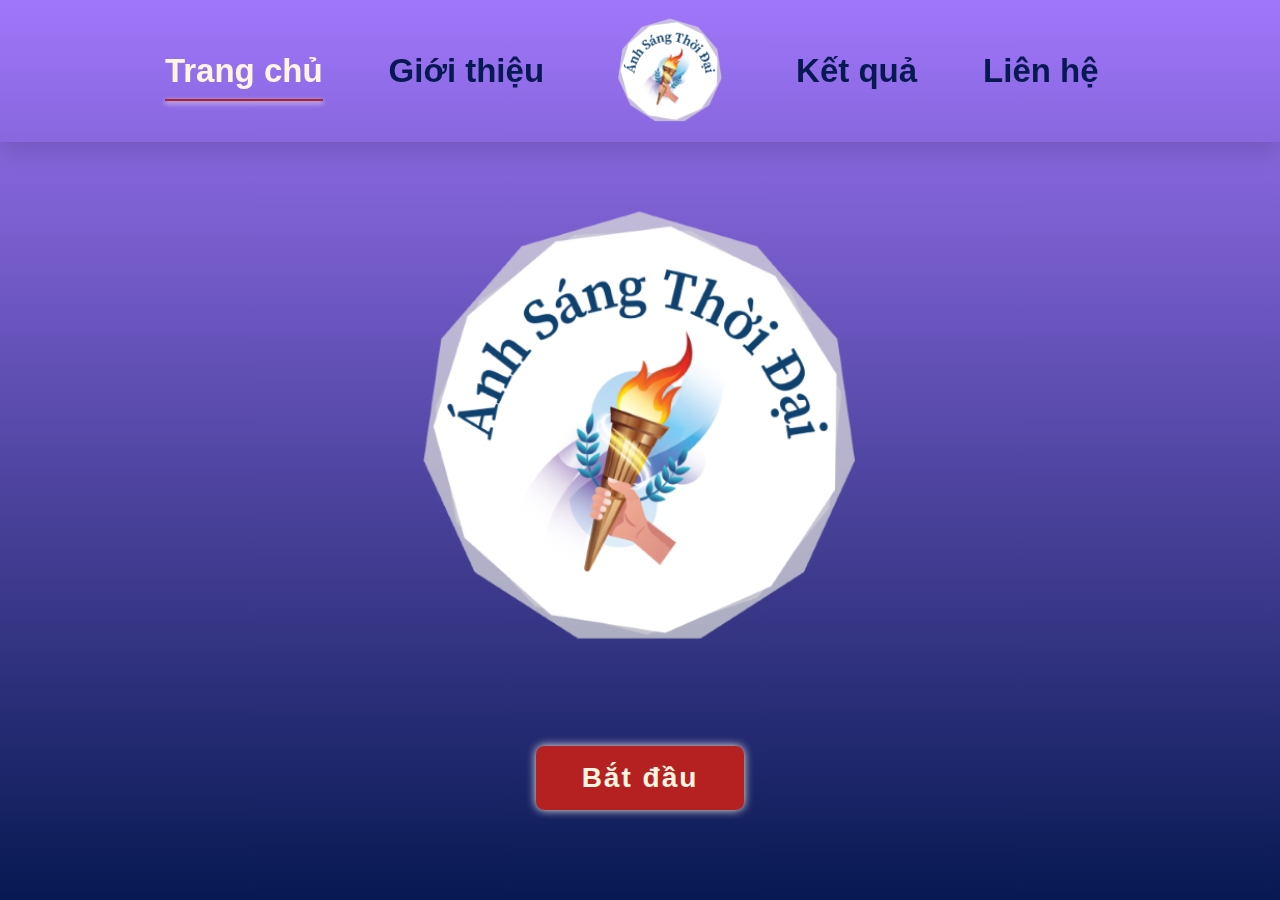
<file: index.html>
<!DOCTYPE html>
<html lang="en">

<head>
  <meta charset="UTF-8" />
  <meta name="viewport" content="width=device-width, initial-scale=1.0" />
  <title>Ánh Sáng Thời Đại</title>
  <!-- Bootstrap - CSS -->
  <link rel="stylesheet" href="./assets/css/bootstrap.css" />
  <!-- Favicon - Logo -->
  <link rel="shortcut icon" href="./assets/images/favicon_io/favicon.ico" type="image/x-icon" />
  <!-- Custom css -->
  <link rel="stylesheet" href="./assets/css/style.css" type="text/css" />
  <script src="./assets/js/jquery-3.7.1.min.js"></script>
</head>

<body>
  <!-- Bootstrap - JS -->
  <script src="./assets/js/bootstrap.js"></script>
  <script src="./assets/js/bootstrap.bundle.js"></script>
  <div class="homePage">
    <header id="header" class="header container-fluid shadow">
      <div class="row">
        <ul class="nav d-flex align-items-center justify-content-center py-2 gap-5">
          <li class="nav-item fs-4 fw-semibold nav-item--active">
            Trang chủ
          </li>
          <li>
            <a href="#" class="nav-item fs-4 fw-semibold">Giới thiệu</a>
          </li>
          <li class="header__logo nav-item">
            <img src="./assets/images/logoGame.png" alt="logoGame" class="header__logo--img" />
          </li>
          <li>
            <a href="./resultAnnouncement.html" class="nav-item fs-4 fw-semibold">Kết quả</a>
          </li>
          <li>
            <a href="#" class="nav-item fs-4 fw-semibold">Liên hệ</a>
          </li>
        </ul>
      </div>
    </header>
    <main id="main" class="container-fluid d-flex flex-column justify-content-center align-items-center">
      <img src="./assets/images/logoGame.png" alt="logoGame" class="homePage__logo" />
      <a href="./Page2.html" id="start" type="button" class="btn btn-start col-2 mt-5 fw-bold">Bắt đầu</a>
    </main>
  </div>
  <script>
    $("#start").on("click", () => {
      localStorage.setItem("correctedAnswer", 0);
      localStorage.setItem("i", 0);
    });
  </script>
</body>

</html>
</file>
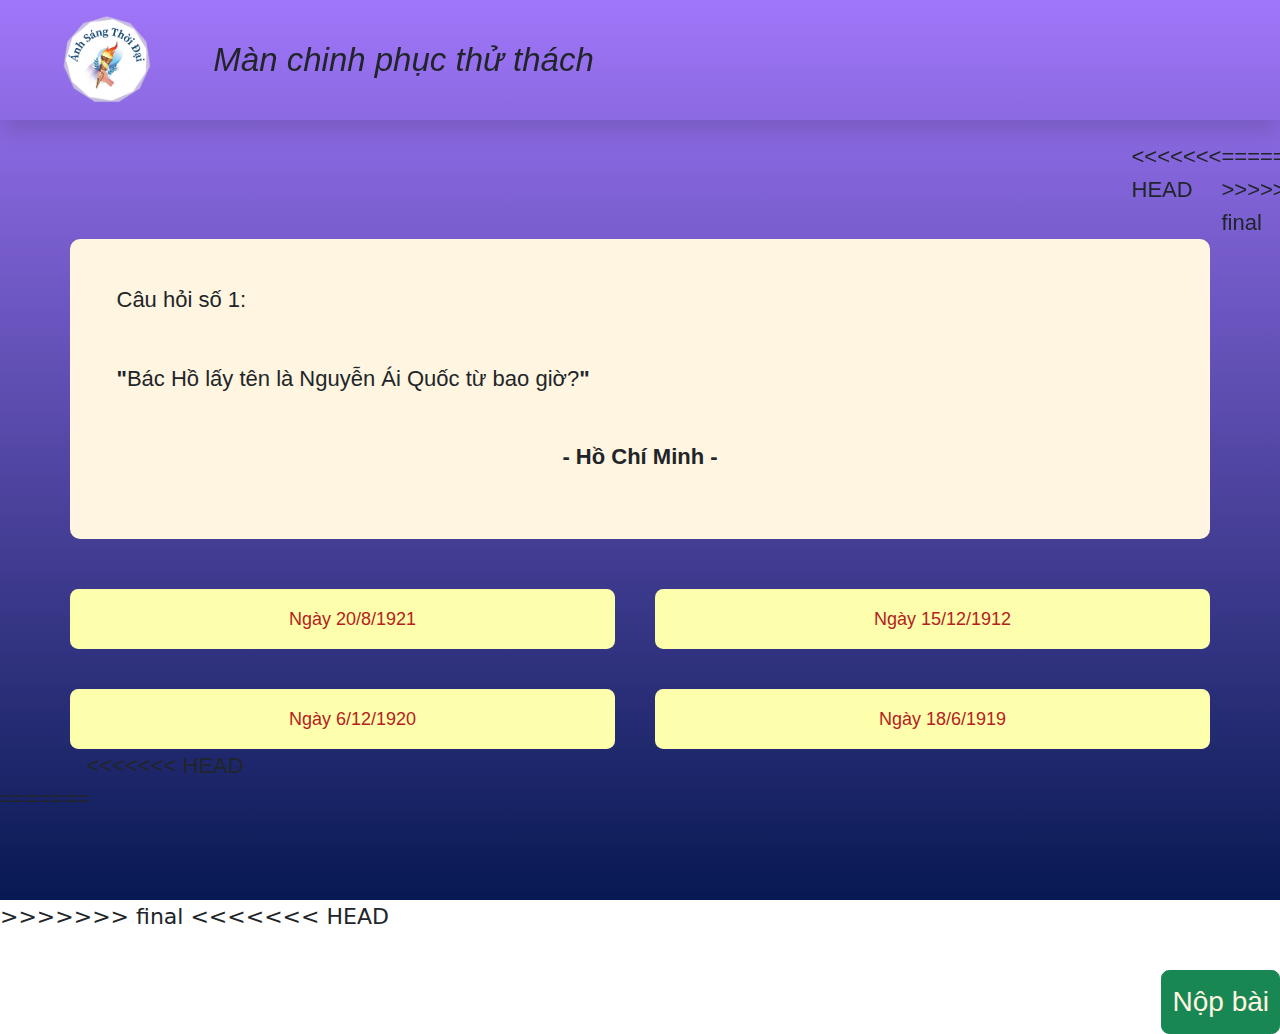
<file: Page2.html>
<!DOCTYPE html>
<html lang="en">

<head>
    <meta charset="UTF-8">
    <meta name="viewport" content="width=device-width, initial-scale=1.0">
    <title>Ánh Sáng Thời Đại</title>
    <!-- Icon -->
    <link href='https://unpkg.com/boxicons@2.1.4/css/boxicons.min.css' rel='stylesheet'>
    <!-- Bootstrap - CSS -->
    <link rel="stylesheet" href="./assets/css/bootstrap.css">
    <!-- Favicon - Logo -->
    <link rel="shortcut icon" href="./assets/images/favicon_io/favicon.ico" type="image/x-icon">
    <!-- Custom css -->
    <link rel="stylesheet" href="./assets/css/style.css" type="text/css">

    <style>
        .modal-background {
            background-image: url('./assets/images/modal.jpg');
            background-size: cover;
            background-repeat: no-repeat;
        }
    </style>
    <script src="./assets/js/questions.js"></script>
    <script src="./assets/js/jquery-3.7.1.min.js"></script>
    <script src="./assets/js/fontawesome.js"></script>
</head>

<body>
    <!-- Bootstrap - JS -->
    <script src="./assets/js/bootstrap.js"></script>
    <script src="./assets/js/bootstrap.bundle.js"></script>
    <div class="gamePage">
        <header id="gamePage__header" class="header container-fluid shadow row">
            <a href="./index.html" class="col-2 text-center">
                <img src="./assets/images/logoGame.png" alt="logoGame" class="header__logo--img">
            </a>
            <p class="col-10 d-flex align-items-center fs-4 fw-medium fst-italic px-0 m-0">Màn chinh phục thử thách</p>
        </header>
        <main class="container challenge">
            <div class="board">
                <div class="row justify-content-end">
                    <div class="col-1">
                        <div class="container-fluid d-inline-flex p-0 position-relative">
                            <div class="circle">
                                <div class="text-right" id="dong-ho" style="color: white;">
                                </div>
                            </div>
<<<<<<< HEAD
                            <a href="./resultAnnouncement.html">
                                <i class="fa-regular fa-square-check fa-2xl position-absolute bottom-50 end-100 pe-3" title="Kết thúc bài thi và xem kết quả" style="color: #ffffff;"></i>
                            </a>
=======

>>>>>>> final
                        </div>
                    </div>
                </div>
                <div class="board__question row">

                    <!-- Load câu hỏi tại đây -->
                    <a id="reload" href=""><i id="next-question" title="đi tới câu hỏi tiếp theo " class="fa-solid fa-forward fa-2x "></i></a>
                </div>
                <div class="board__answer row ">

                </div>
<<<<<<< HEAD
            </div>
        </main>
=======

            </div>

            <div class="">
                <a href="./resultAnnouncement.html" class="btn btn-success" role="button" style="margin-top: 70px; float: right; padding: 10px 10px;">
                    Nộp bài
                </a>
            </div>


        </main>



>>>>>>> final
        <div class="showMessEndCount ">
            <div class="showMessEndCount__contents ">
                Bạn đã hết thời gian làm câu trên
            </div>
            <div class="btn__close ">
                <i class='btn__close--icon bx bx-x'></i>
            </div>
        </div>
    </div>
    <!-- Modal hiển thị thông báo giải thích cho câu trả lời sai -->
<<<<<<< HEAD
    <div id="modal__messages " class="modal fade modal-xl ">
        <div class="modal-dialog ">
            <div class="modal-content modal-background ">
                <div class="modal-header ">
                    <h4 class="modal-title " id="infor ">
                    </h4>
                    <button type="button " class="btn-close " data-bs-dismiss="modal " aria-label="Close "></button>
=======
    <div id="modal__messages" class="modal fade modal-xl ">
        <div class="modal-dialog ">
            <div class="modal-content modal-background ">
                <div class="modal-header ">
                    <h4 class="modal-title " id="infor">
                    </h4>
                    <button type="button" class="btn-close" data-bs-dismiss="modal" aria-label="Close"></button>
>>>>>>> final
                </div>
                <div class="modal-body ">
                    <p>
                        <p class="detail "><b>"</b><b>"</b></p>
                        <p style="text-align: center;"> <strong>- Hồ Chí Minh -</strong></p>
                    </p>
                </div>
            </div>
        </div>
    </div>



    <!-- xử lý đồng hồ đếm ngược -->
    <script src="./assets/js/main.js">
    </script>
</body>

</html>
</file>
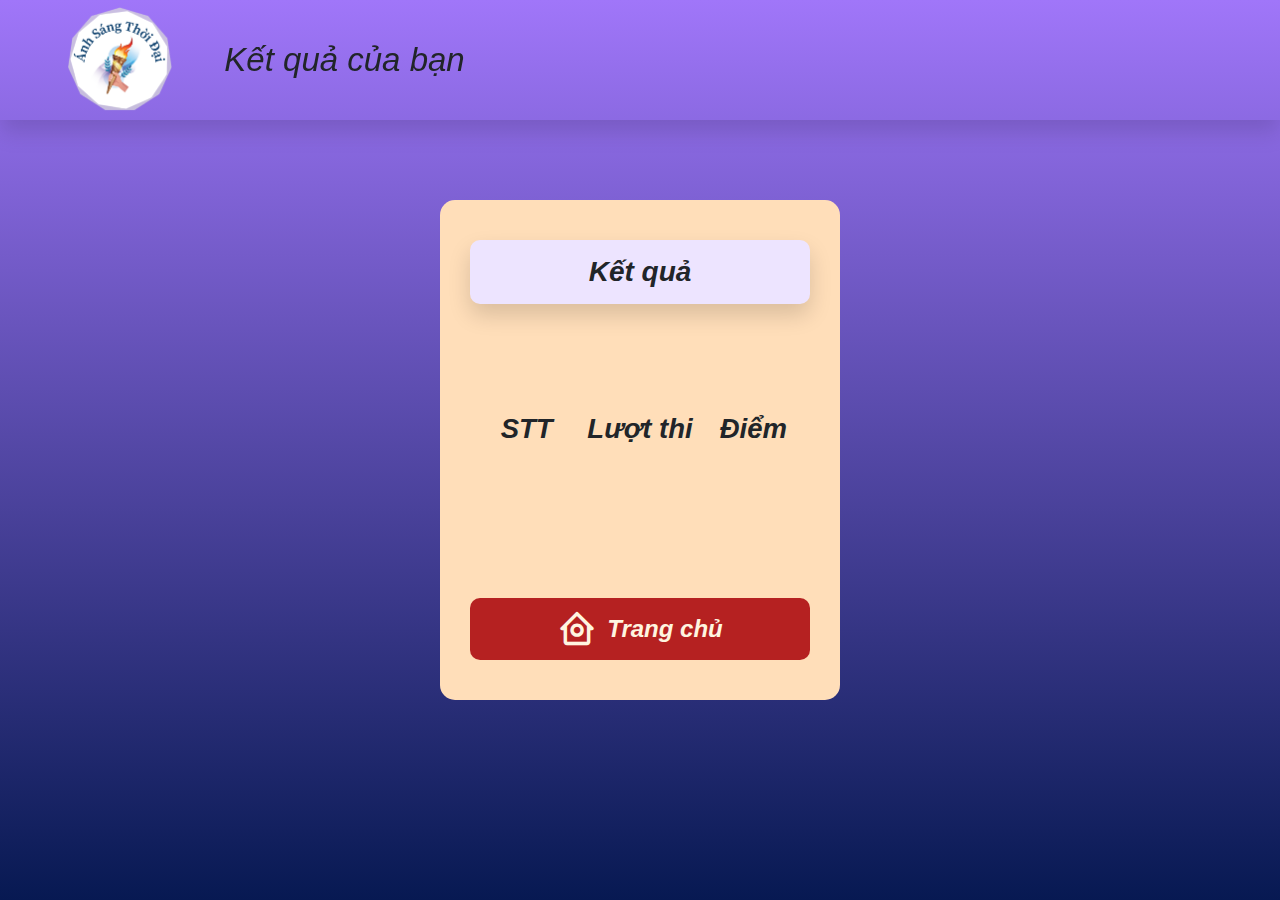
<file: resultAnnouncement.html>
<!DOCTYPE html>
<html lang="en">
  <head>
    <meta charset="UTF-8" />
    <meta name="viewport" content="width=device-width, initial-scale=1.0" />
    <title>Kết quả của bạn</title>
    <!-- Icon -->
    <link
      href="https://unpkg.com/boxicons@2.1.4/css/boxicons.min.css"
      rel="stylesheet"
    />
    <!-- Bootstrap - CSS -->
    <link rel="stylesheet" href="./assets/css/bootstrap.css" />
    <!-- Favicon - Logo -->
    <link
      rel="shortcut icon"
      href="./assets/images/favicon_io/favicon.ico"
      type="image/x-icon"
    />
    <!-- Custom css -->
    <link rel="stylesheet" href="./assets/css/style.css" type="text/css" />
    <script src="./assets/js/jquery-3.7.1.min.js"></script>
    <script src="./assets/js/questions.js"></script>
  </head>

  <body>
    <!-- Bootstrap - JS -->
    <script src="./assets/js/bootstrap.js"></script>
    <script src="./assets/js/bootstrap.bundle.js"></script>
    <div class="result__announcement">
      <header
        id="result__announcement--header"
        class="header container-fluid shadow row"
      >
        <a href="./index.html" class="col-2 text-center">
          <img
            src="./assets/images/logoGame.png"
            alt="logoGame"
            class="header__logo--img"
          />
        </a>
        <p
          class="col-10 d-flex align-items-center fs-4 fw-medium fst-italic px-0 m-0"
        >
          Kết quả của bạn
        </p>
      </header>
      <main class="container board__result">
        <div class="board__content">
          <header
            class="board__content--heder row d-flex justify-content-center shadow py-2"
          >
            Kết quả
          </header>
          <main class="board__content--body text-center">
            <div class="row mb-2">
              <div class="col fs-5 fst-italic fw-bolder">STT</div>
              <div class="col fs-5 fst-italic fw-bolder">Lượt thi</div>
              <div class="col fs-5 fst-italic fw-bolder">Điểm</div>
            </div>
            <div class="row board__content--show my-3 fw-semibold">
              <!-- load result -->
            </div>
          </main>
          <a href="./index.html" class="btn board__content--footer">
            <i class="bx bx-home-circle icon-home"></i>
            <p>Trang chủ</p>
          </a>
        </div>
      </main>
    </div>
    <script src="./assets/js/result.js"></script>
  </body>
</html>
</file>
<file: assets/css/style.css>
/* Init variable css */

:root {
  --bg-color-header: rgba(255, 255, 255, 0.15);
  --bg-color: linear-gradient(to top, #071952, #a076f9);
  --btn-color-start: #b52121;
  --btn-color-start-hover: #ff4242;
  --text-btn-color: #fff5e0;
  --btn-bg-color-start: #ede4ff;
  --btn-bg-color-ans: #feffac;
  --bg-ans-true: #a5ffe5;
  --bg-ans-false: #ff8282;
  --bg-ans-hover: #ffdeb9;
}

/* Format pages */

* {
  margin: 0;
  padding: 0;
  box-sizing: border-box;
  font-family: Arial, Helvetica, sans-serif;
  font-size: 22px;
}

/* Set Background for page main */

.result__announcement,
.gamePage,
.homePage {
  background: var(--bg-color);
  height: 100vh;
  position: relative;
}

/* Canh chỉnh menu */

#header .nav .nav-item {
  min-width: 100px;
  text-align: center;
  width: fit-content;
}

#header .nav .nav-item:hover {
  color: var(--text-btn-color);
  cursor: pointer;
}

.nav-item--active {
  color: var(--text-btn-color);
  width: fit-content;
  position: relative;
}

.nav-item--active::after {
  content: "";
  width: 100%;
  height: 2px;
  position: absolute;
  bottom: -5px;
  left: 0;
  background: var(--btn-color-start);
  box-shadow: 0px 2px 5px var(--text-btn-color);
}

a {
  color: #071952;
  text-decoration: none;
}

.header {
  position: fixed;
  height: max-content;
  top: 0;
}

.header .header__logo--img {
  height: 120px;
}

/* Logo lớn tại trung tâm trang */

.homePage__logo {
  width: 500px;
  margin-top: 180px;
}

/* Xử lý button */

.btn {
  font-size: 28px;
  color: var(--text-btn-color);
  padding: 10px 0;
}

.btn.btn-start {
  background: var(--btn-color-start);
  box-shadow: 0px 0px 10px var(--text-btn-color);
  letter-spacing: 2px;
}

.btn.btn-start:hover {
  color: var(--text-btn-color);
  background: var(--btn-color-start-hover);
}

/* Trang chinh phục thử thách */

.gamePage {
  position: relative;
}

#result__announcement--header,
#gamePage__header {
  position: fixed;
  left: 0;
  right: 0;
}

#gamePage__header .header__logo--img {
  height: 100px;
  width: auto;
}

#gamePage__header.row {
  margin: 0;
  padding: 10px 0;
}

.challenge {
  padding-top: 140px;
}

/* .board {} */

.board__question {
  min-height: 300px;
  background: var(--text-btn-color);
  border-radius: 10px;
  padding: 20px 30px;
  font-size: 20px;
  position: relative;
}

#next-question {
  position: absolute;
  bottom: 25px;
  width: 0;
  right: 100px;
}

.board__answer {
  margin-top: 50px;
  display: grid;
  grid-template-columns: auto auto;
  gap: 40px;
}

.board__answer .btn--ans {
  min-height: 60px;
  background: var(--btn-bg-color-ans);
  color: var(--btn-color-start);
  font-size: 18px;
  position: relative;
  padding-left: 20px;
}

.board__answer .btn--ans:hover {
  background: var(--bg-ans-hover);
}

/* Xử lý các đán án đúng sai */

.btn--ans-true {
  background: var(--bg-ans-true) !important;
}

.btn--ans-false {
  background: var(--bg-ans-false) !important;
}

/* Trang hiển thị kết quả thi */

#result__announcement--header {
  margin: 0;
}

.board__result {
  width: 100%;
  height: 100vh;
  display: flex;
  justify-content: center;
  align-items: center;
}

.board__content {
  width: 400px;
  height: 500px;
  padding: 40px 30px;
  background: var(--bg-ans-hover);
  border-radius: 15px;
  display: flex;
  flex-direction: column;
  justify-content: space-between;
}

.board__content .row,
.board__content .col {
  padding: 0;
  margin: 0;
}

.board__content--heder {
  width: 100%;
  font-size: 28px;
  font-weight: 800;
  font-style: italic;
  background: var(--btn-bg-color-start);
  border-radius: 10px;
}

.board__content--contents {
  text-align: center;
}

/* .board__content--show {} */

.board__content--footer {
  display: flex;
  align-items: center;
  justify-content: center;
  column-gap: 10px;
  width: 100%;
  background: var(--btn-color-start);
  color: var(--text-btn-color);
  padding: 10px 0;
  border-radius: 10px;
}

.board__content--footer i.icon-home {
  font-size: 40px;
}

.board__content--footer p {
  margin: 0;
  font-size: 24px;
  font-weight: 700;
  font-style: italic;
}

.btn.board__content--footer:hover {
  background: var(--btn-color-start-hover);
  color: var(--btn-bg-color-start);
}

/* css cho đồng hồ đếm ngược */

.circle {
  width: 50px;
  height: 50px;
  background-color: rgb(0, 0, 0);
  border-radius: 50%;
  display: flex;
  align-items: center;
  justify-content: center;
}

.text-right {
  text-align: right;
  font-size: 27px;
  font-weight: 500;
}

.showMessEndCount {
  position: fixed;
  top: 50%;
  left: 50%;
  transform: translate(-50%, -50%);
  z-index: 999;
  background: var(--bg-ans-true);
  padding: 50px 100px;
  border-radius: 10px;
  box-shadow: 0px 0px 10px black;
  display: none;
}

.showMessEndTotalTime {
  position: fixed;
  top: 50%;
  left: 50%;
  transform: translate(-50%, -50%);
  z-index: 999;
  background: var(--bg-ans-true);
  padding: 50px 100px;
  border-radius: 10px;
  box-shadow: 0px 0px 10px black;
  display: none;
}

.showMessEndCount__contents {
  font-size: 20px;
  font-weight: 700;
}

.btn__close {
  position: absolute;
  top: -10px;
  right: -10px;
  padding: 4px 10px;
  background: var(--bg-ans-hover);
  border-radius: 50%;
}

.btn__close--icon {
  font-size: 20px;
  font-weight: 900;
}

.btn__close:hover {
  background: var(--text-btn-color);
  cursor: pointer;
  box-shadow: 0px 0px 10px black;
  color: var(--bg-ans-false);
}

.btn--ans i {
  position: absolute;
  left: 80px;
  top: 50%;
  display: flex;
  align-items: center;
}

.btn--ans i::before {
  display: inline-block;
  vertical-align: middle;
}
</file>
